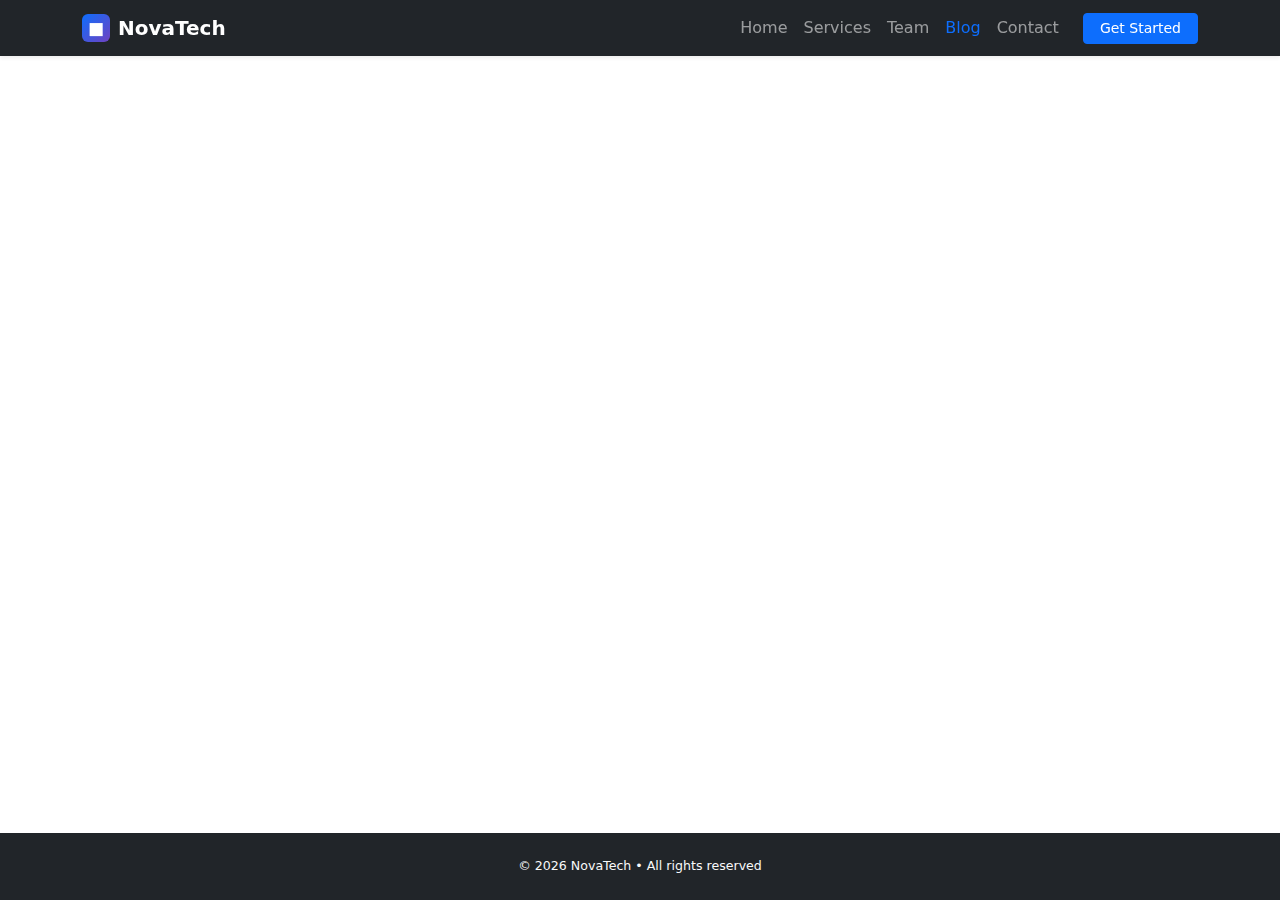
<file: blog.html>
<!doctype html>
<html lang="en">
<head>
  <meta charset="utf-8" />
  <meta name="viewport" content="width=device-width, initial-scale=1" />
  <title>NovaTech — Blog</title>

  <!-- Bootstrap 5 CSS -->
  <link href="https://cdn.jsdelivr.net/npm/bootstrap@5.3.2/dist/css/bootstrap.min.css" rel="stylesheet">
  <!-- Custom CSS -->
  <link rel="stylesheet" href="css/styles.css">
</head>
<body class="d-flex flex-column min-vh-100">

  <!-- Navbar -->
  <nav class="navbar navbar-expand-lg navbar-dark bg-dark fixed-top shadow-sm">
    <div class="container">
      <a class="navbar-brand d-flex align-items-center gap-2" href="index.html">
        <span class="brand-logo">◼︎</span>
        <span class="fw-bold">NovaTech</span>
      </a>
      <button class="navbar-toggler" type="button" data-bs-toggle="collapse" data-bs-target="#mainNav">
        <span class="navbar-toggler-icon"></span>
      </button>
      <div class="collapse navbar-collapse" id="mainNav">
        <ul class="navbar-nav ms-auto align-items-lg-center">
          <li class="nav-item"><a class="nav-link" href="index.html">Home</a></li>
          <li class="nav-item"><a class="nav-link" href="services.html">Services</a></li>
          <li class="nav-item"><a class="nav-link" href="team.html">Team</a></li>
          <li class="nav-item"><a class="nav-link active" href="blog.html">Blog</a></li>
          <li class="nav-item"><a class="nav-link" href="contact.html">Contact</a></li>
          <li class="nav-item ms-lg-3">
            <a class="btn btn-primary btn-sm px-3" href="contact.html">Get Started</a>
          </li>
        </ul>
      </div>
    </div>
  </nav>

  <!-- Page Header -->
  <header class="page-header fade-in">
    <div class="container text-center text-light">
      <h1 class="fw-bold">Our Blog</h1>
      <p class="lead">Insights, stories, and tips from the NovaTech team</p>
    </div>
  </header>

  <!-- Blog Section -->
  <section class="py-5 fade-in">
    <div class="container">
      <div class="row g-4">
        <!-- Blog Post -->
        <div class="col-md-4">
          <div class="card border-0 shadow-sm hover-card">
            <img src="assets\AI-blog2025.jpg" class="card-img-top img-hover" alt="AI in 2025" height="200" width="900">
            <div class="card-body">
              <h5 class="card-title">The Future of AI in 2025</h5>
              <p class="card-text small text-muted">Explore how Artificial Intelligence will shape industries over the next few years</p>
              <a href="#" class="btn btn-outline-primary btn-sm">Read More</a>
            </div>
          </div>
        </div>
        <!-- Blog Post -->
        <div class="col-md-4">
          <div class="card border-0 shadow-sm hover-card">
            <img src="assets\Startup-Growth.jpg" class="card-img-top img-hover" alt="Scaling Startups" height="200" width="900">
            <div class="card-body">
              <h5 class="card-title">Scaling Your Startup</h5>
              <p class="card-text small text-muted">Tips for growing your business sustainably without burning out your team</p>
              <a href="#" class="btn btn-outline-primary btn-sm">Read More</a>
            </div>
          </div>
        </div>
        <!-- Blog Post -->
        <div class="col-md-4">
          <div class="card border-0 shadow-sm hover-card">
            <img src="assets\Cloud-blog.jpg" class="card-img-top img-hover" alt="Cloud Trends" height="200" width="900">
            <div class="card-body">
              <h5 class="card-title">Top Cloud Trends</h5>
              <p class="card-text small text-muted">Discover the latest cloud computing trends and how they impact businesses</p>
              <a href="#" class="btn btn-outline-primary btn-sm">Read More</a>
            </div>
          </div>
        </div>
      </div>
    </div>
  </section>

  <!-- Footer -->
  <footer class="bg-dark text-light py-4 mt-auto">
    <div class="container text-center small">
      © <span id="year"></span> NovaTech • All rights reserved
    </div>
  </footer>

  <!-- Scripts -->
  <script src="https://cdn.jsdelivr.net/npm/bootstrap@5.3.2/dist/js/bootstrap.bundle.min.js"></script>
  <script>
    document.getElementById('year').textContent = new Date().getFullYear();
  </script>
</body>
</html>
</file>
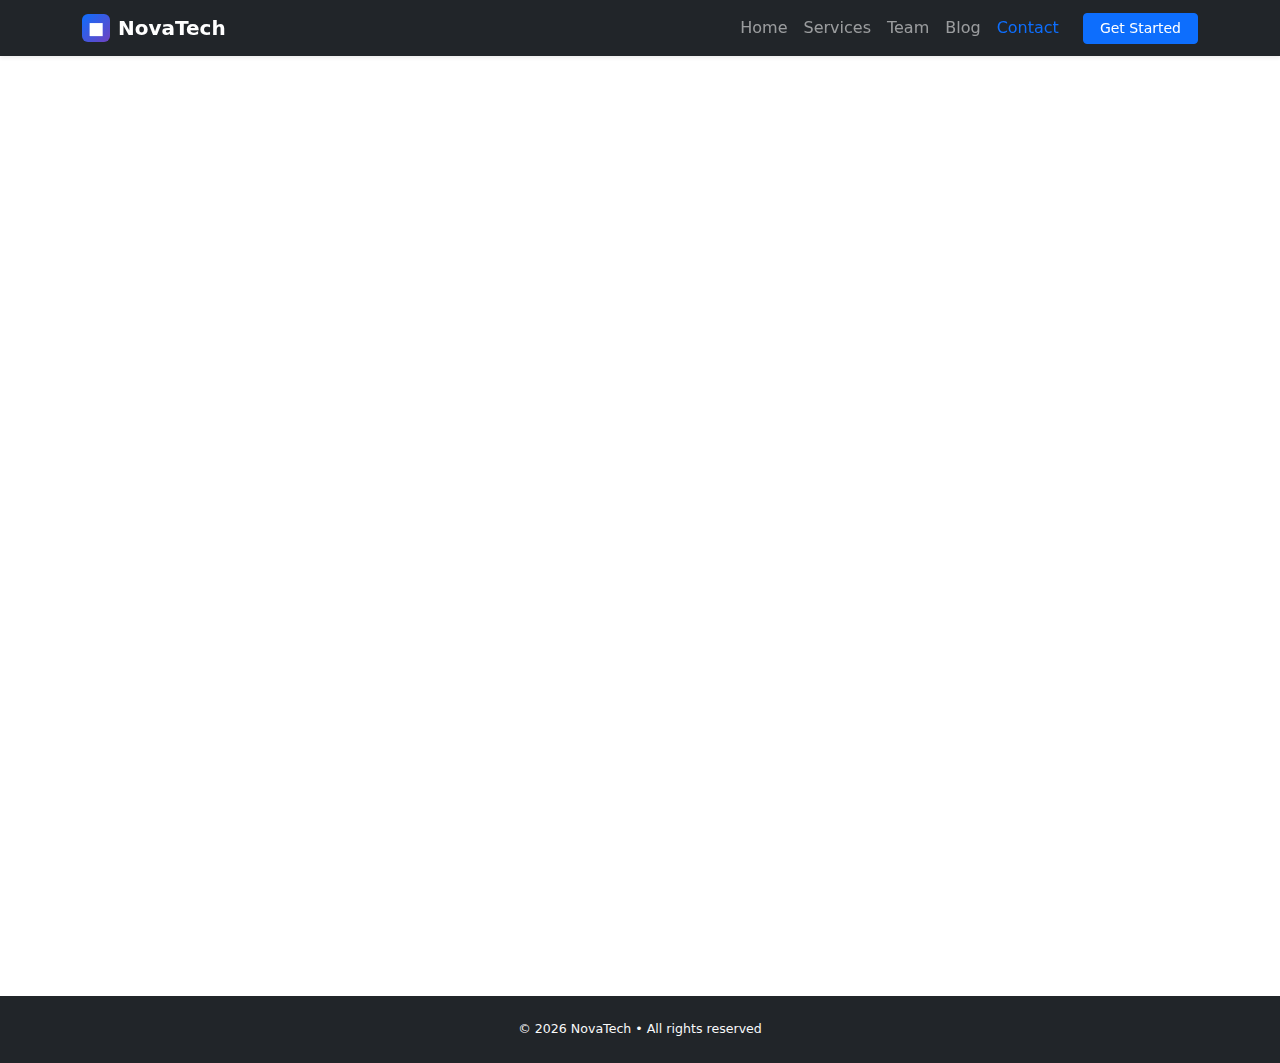
<file: contact.html>
<!doctype html>
<html lang="en">
<head>
  <meta charset="utf-8" />
  <meta name="viewport" content="width=device-width, initial-scale=1" />
  <title>NovaTech — Contact</title>

  <!-- Bootstrap 5 CSS -->
  <link href="https://cdn.jsdelivr.net/npm/bootstrap@5.3.2/dist/css/bootstrap.min.css" rel="stylesheet">
  <!-- Custom CSS -->
  <link rel="stylesheet" href="css/styles.css">
</head>
<body class="d-flex flex-column min-vh-100">

  <!-- Navbar -->
  <nav class="navbar navbar-expand-lg navbar-dark bg-dark fixed-top shadow-sm">
    <div class="container">
      <a class="navbar-brand d-flex align-items-center gap-2" href="index.html">
        <span class="brand-logo">◼︎</span>
        <span class="fw-bold">NovaTech</span>
      </a>
      <button class="navbar-toggler" type="button" data-bs-toggle="collapse" data-bs-target="#mainNav">
        <span class="navbar-toggler-icon"></span>
      </button>
      <div class="collapse navbar-collapse" id="mainNav">
        <ul class="navbar-nav ms-auto align-items-lg-center">
          <li class="nav-item"><a class="nav-link" href="index.html">Home</a></li>
          <li class="nav-item"><a class="nav-link" href="services.html">Services</a></li>
          <li class="nav-item"><a class="nav-link" href="team.html">Team</a></li>
          <li class="nav-item"><a class="nav-link" href="blog.html">Blog</a></li>
          <li class="nav-item"><a class="nav-link active" href="contact.html">Contact</a></li>
          <li class="nav-item ms-lg-3">
            <a class="btn btn-primary btn-sm px-3" href="contact.html">Get Started</a>
          </li>
        </ul>
      </div>
    </div>
  </nav>

  <!-- Page Header -->
  <header class="page-header fade-in">
    <div class="container text-center text-light">
      <h1 class="fw-bold">Contact Us</h1>
      <p class="lead">We’d love to hear about your project, Let’s talk</p>
    </div>
  </header>

  <!-- Contact Section -->
  <main class="container py-5 fade-in">
    <div class="row g-4">
      <!-- Contact Form -->
      <div class="col-lg-7">
        <div class="card border-0 shadow-sm p-4 hover-card">
          <h5 class="fw-bold mb-3">Get in Touch</h5>
          <form id="contactForm" class="needs-validation" novalidate>
            <div class="mb-3">
              <label for="name" class="form-label small">Full Name</label>
              <input type="text" class="form-control" id="name" placeholder="Your name" required>
              <div class="invalid-feedback">Please enter your name.</div>
            </div>

            <div class="mb-3">
              <label for="email" class="form-label small">Email</label>
              <input type="email" class="form-control" id="email" placeholder="you@example.com" required>
              <div class="invalid-feedback">Please enter a valid email address.</div>
            </div>

            <div class="mb-3">
              <label for="company" class="form-label small">Company</label>
              <input type="text" class="form-control" id="company" placeholder="Optional">
            </div>

            <div class="mb-3">
              <label for="message" class="form-label small">Message</label>
              <textarea class="form-control" id="message" rows="5" placeholder="Tell us about your project..." required></textarea>
              <div class="invalid-feedback">Please enter a message.</div>
            </div>

            <div class="d-flex gap-2">
              <button class="btn btn-primary" type="submit">Send Message</button>
              <button class="btn btn-outline-secondary" type="reset">Reset</button>
            </div>

            <div id="formAlert" class="mt-3 visually-hidden alert" role="alert"></div>
          </form>
        </div>
      </div>

      <!-- Contact Info -->
      <div class="col-lg-5">
        <div class="card border-0 shadow-sm p-4 hover-card">
          <h6 class="fw-bold">Office Address</h6>
          <p class="small text-muted mb-1">123 Startup Avenue, Bengaluru, India</p>
          <p class="small text-muted mb-1">Email: support@novatech.example</p>
          <p class="small text-muted mb-3">Phone: +91 98765 43210</p>

          <h6 class="fw-bold mt-3">Working Hours</h6>
          <p class="small text-muted">Mon - Fri: 10:00 - 18:00 IST</p>

          <div class="ratio ratio-16x9 rounded-3 overflow-hidden mt-4">
            <a href="https://maps.app.goo.gl/9SSokLj6Hsq9sXYL6" 
              target="_blank" 
              rel="noopener noreferrer">
              <img src="assets\map-location.jpg" 
                  alt="Our Office Location" 
                  class="img-fluid rounded-3 shadow-sm img-hover">
            </a>
          </div>
        </div>
      </div>
    </div>
  </main>

  <!-- Footer -->
  <footer class="bg-dark text-light py-4 mt-auto">
    <div class="container text-center small">
      © <span id="year"></span> NovaTech • All rights reserved
    </div>
  </footer>

  <!-- Scripts -->
  <script src="https://cdn.jsdelivr.net/npm/bootstrap@5.3.2/dist/js/bootstrap.bundle.min.js"></script>
  <script>
    document.getElementById('year').textContent = new Date().getFullYear();

    // Bootstrap form validation
    (function () {
      'use strict';
      const form = document.getElementById('contactForm');
      const alertBox = document.getElementById('formAlert');
      form.addEventListener('submit', function (e) {
        if (!form.checkValidity()) {
          e.preventDefault();
          e.stopPropagation();
        } else {
          e.preventDefault();
          alertBox.className = 'alert alert-success mt-3';
          alertBox.textContent = 'Thanks — your message has been sent!';
          alertBox.classList.remove('visually-hidden');
          form.reset();
        }
        form.classList.add('was-validated');
      }, false);
    })();
  </script>
</body>
</html>
</file>
<file: css/styles.css>
/* =====================
   NovaTech Styles
   ===================== */

/* Color Variables */
:root {
  --brand-primary: #0d6efd;
  --brand-secondary: #6f42c1;
  --brand-dark: #0b2545;
  --brand-light: #f8f9fa;
}

/* Body & Text */
body {
  font-family: system-ui, -apple-system, "Segoe UI", Roboto, "Helvetica Neue", Arial;
  background: #fff;
  scroll-behavior: smooth;
}

/* Brand Logo */
.brand-logo {
  display: inline-flex;
  align-items: center;
  justify-content: center;
  width: 28px;
  height: 28px;
  background: linear-gradient(135deg, var(--brand-primary), var(--brand-secondary));
  color: #fff;
  font-weight: bold;
  border-radius: 6px;
}

/* Navbar */
.navbar .nav-link {
  transition: color 0.3s ease;
}
.navbar .nav-link:hover,
.navbar .nav-link.active {
  color: var(--brand-primary) !important;
}

/* Page Header */
.page-header {
  padding: 100px 0 80px;
  background: linear-gradient(90deg, var(--brand-primary), var(--brand-secondary));
  color: #fff;
  margin-top: 56px; /* space for fixed navbar */
}

/* Hero Section */
.hero-section {
  padding: 140px 0 100px;
  background: linear-gradient(rgba(11, 37, 69, 0.85), rgba(11, 37, 69, 0.85)),
              url('https://via.placeholder.com/1600x900?text=Tech+Startup+Hero') center/cover no-repeat;
}

/* Icon Circle */
.icon-circle {
  width: 56px;
  height: 56px;
  border-radius: 12px;
  background: linear-gradient(135deg, #eef2ff, #e5f0ff);
  display: flex;
  align-items: center;
  justify-content: center;
  font-size: 22px;
}

/* Gradient CTA Block */
.bg-gradient-cta {
  background: linear-gradient(90deg, var(--brand-primary), var(--brand-secondary));
}


/* Hover Effects */
.hover-card {
  transition: transform 0.3s ease, box-shadow 0.3s ease;
}
.hover-card:hover {
  transform: translateY(-6px);
  box-shadow: 0 0.75rem 1.5rem rgba(0, 0, 0, 0.15);
}
.img-hover {
  transition: transform 0.4s ease;
}
.img-hover:hover {
  transform: scale(1.05);
}
.btn {
  transition: background-color 0.3s ease, transform 0.2s ease;
}
.btn:hover {
  transform: translateY(-2px);
}

/* Fade-in Animation */
.fade-in {
  opacity: 0;
  animation: fadeIn 1.2s ease forwards;
}
@keyframes fadeIn {
  from { opacity: 0; transform: translateY(15px); }
  to { opacity: 1; transform: translateY(0); }
}

/* Footer */
footer {
  font-size: 0.9rem;
}
footer a {
  text-decoration: none;
}
</file>
